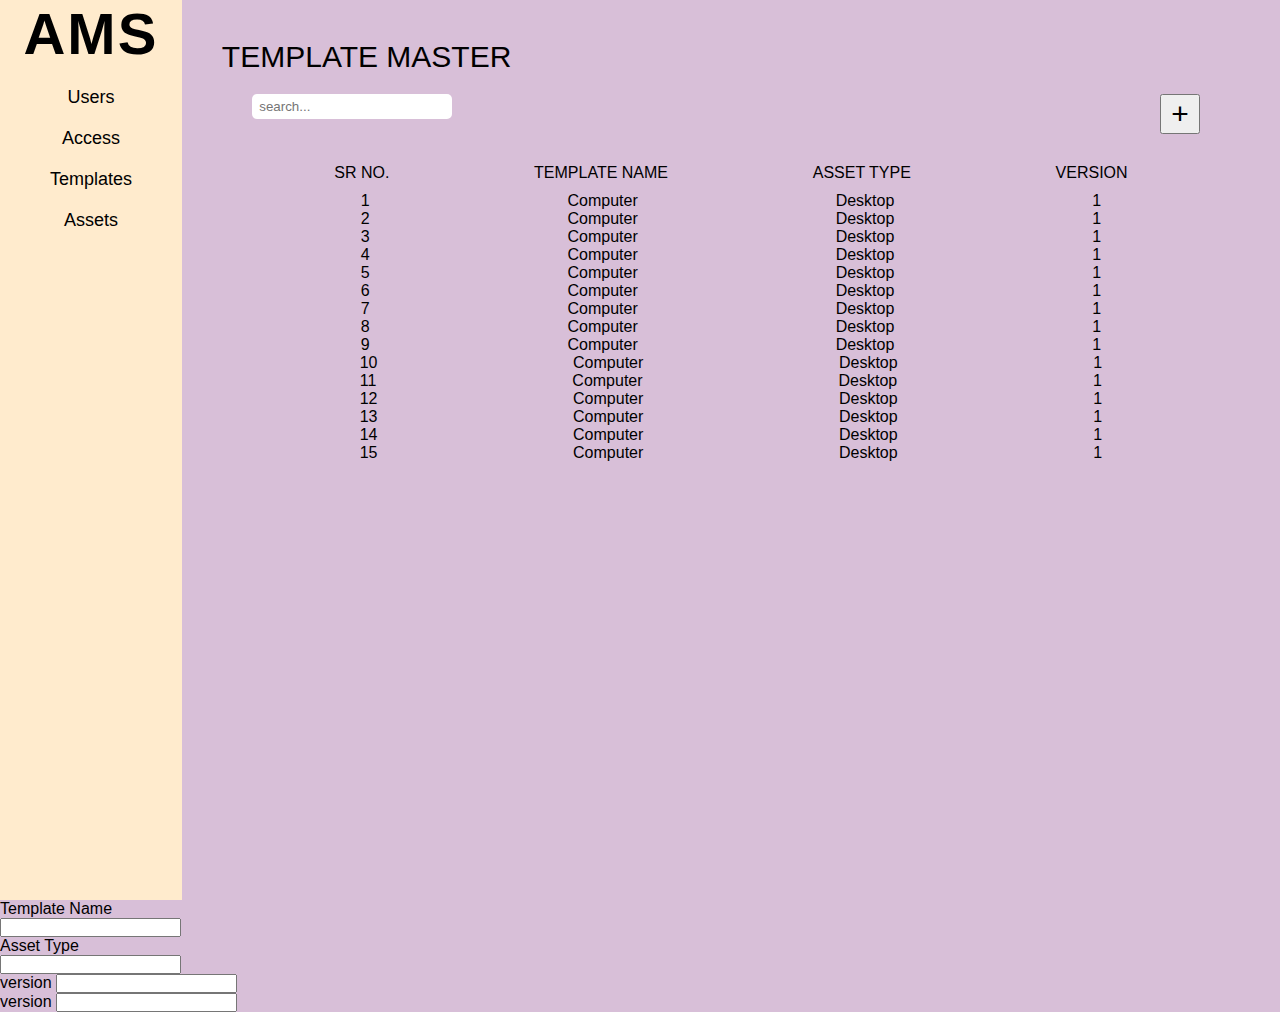
<file: index.html>
<!DOCTYPE html>
<html lang="en">

<head>
    <meta charset="UTF-8">
    <meta name="viewport" content="width=device-width, initial-scale=1.0">
    <link rel="stylesheet" href="style.css">
    <title>Asset Management System</title>
</head>

<body>
    <div class="container">

        <div class="sidebar">
            <div class="logo">AMS</div>
            <div class="list users">Users</div>
            <div class="list access">Access</div>
            <div class="list template">Templates</div>
            <div class="list asset">Assets</div>
        </div>

        <div class="main">
            <div class="template-grid-header">TEMPLATE MASTER</div>
            <div class="func">
                <div class="search-template search">
                    <input type="text" name="template" id="templateSearch" placeholder="  search...">
                    <!-- <div class="create-template-div-button"> -->

                    <!-- </div> -->
                </div>
                <div class="create-template create">

                    <button class="create-template-button" id="createbtn" onclick="onCreateClick()">+</button>
                </div>
            </div>
            <div class="template-grid">

                <div class="header-grid">
                    <div class="grid srno">SR NO.</div>
                    <div class="grid name">TEMPLATE NAME</div>
                    <div class="grid asset-type">ASSET TYPE</div>
                    <div class="grid version">VERSION</div>
                    <!-- <div class="grid status">STATUS</div>
                    <div class="grid action">ACTION</div> -->
                </div>

                <div class="row">
                </div>
            </div>
        </div>

    </div>

    <div class="templateform" id="tempform">
        <form method="post">
            <div class="temp templatename">
                <label for="Name">Template Name</label>
            </div>
            <div class="templabel templatenamelabel">
                <input type="text" name="templatenamelabel" id="templatenamelabel">
            </div>

            <div class="temp templatename">
                <label for="Asset">Asset Type</label>
            </div>
            <div class="templabel assettypelabel">
                <input type="text" name="assettypelabel" id="assettypelabel">
            </div>

            <div class="temp templatename">
                <label for="version">version</label>

                <input type="number" name="versionlabel" id="versionlabel">
            </div>

            <div class="temp templatename">
                <label for="version">version</label>
                <input type="number" name="versionlabel" id="versionlabel">
            </div>
        </form>
    </div>
</body>
<script>
    let data = [
        { id: 1, templateName: "Computer", assetType: "Desktop", version: 1, status: true, action: "yes" },
        { id: 2, templateName: "Computer", assetType: "Desktop", version: 1, status: true, action: "yes" },
        { id: 3, templateName: "Computer", assetType: "Desktop", version: 1, status: true, action: "yes" },
        { id: 4, templateName: "Computer", assetType: "Desktop", version: 1, status: true, action: "yes" },
        { id: 5, templateName: "Computer", assetType: "Desktop", version: 1, status: true, action: "yes" },
        { id: 6, templateName: "Computer", assetType: "Desktop", version: 1, status: true, action: "yes" },
        { id: 7, templateName: "Computer", assetType: "Desktop", version: 1, status: true, action: "yes" },
        { id: 8, templateName: "Computer", assetType: "Desktop", version: 1, status: true, action: "yes" },
        { id: 9, templateName: "Computer", assetType: "Desktop", version: 1, status: true, action: "yes" },
        { id: 10, templateName: "Computer", assetType: "Desktop", version: 1, status: true, action: "yes" },
        { id: 11, templateName: "Computer", assetType: "Desktop", version: 1, status: true, action: "yes" },
        { id: 12, templateName: "Computer", assetType: "Desktop", version: 1, status: true, action: "yes" },
        { id: 13, templateName: "Computer", assetType: "Desktop", version: 1, status: true, action: "yes" },
        { id: 14, templateName: "Computer", assetType: "Desktop", version: 1, status: true, action: "yes" },
        { id: 15, templateName: "Computer", assetType: "Desktop", version: 1, status: true, action: "yes" }
    ]

    const rowsContainer = document.querySelector(".template-grid .row");

    data.forEach(item => {
        const childgrid = document.createElement("div");
        childgrid.classList.add("child-grid");

        const childid = document.createElement("div");
        childid.classList.add("grid", "srno");
        childid.textContent = item.id;

        const childname = document.createElement("div");
        childname.classList.add("grid", "name");
        childname.textContent = item.templateName;

        const childasset = document.createElement("div");
        childasset.classList.add("grid", "asset");
        childasset.textContent = item.assetType;

        const childversion = document.createElement("div");
        childversion.classList.add("grid", "version");
        childversion.textContent = item.version;

        // const childstatus = document.createElement("div");
        // childstatus.classList.add("grid","status");
        // childstatus.textContent = item.status;

        // const childaction = document.createElement("div");
        // childaction.classList.add("grid","action");
        // childaction.textContent = item.action;

        childgrid.append(childid, childname, childasset, childversion);

        rowsContainer.append(childgrid);
    })

    function onCreateClick() {
        document.getElementById("tempform").style.display = "flex";
    }
</script>

</html>
</file>
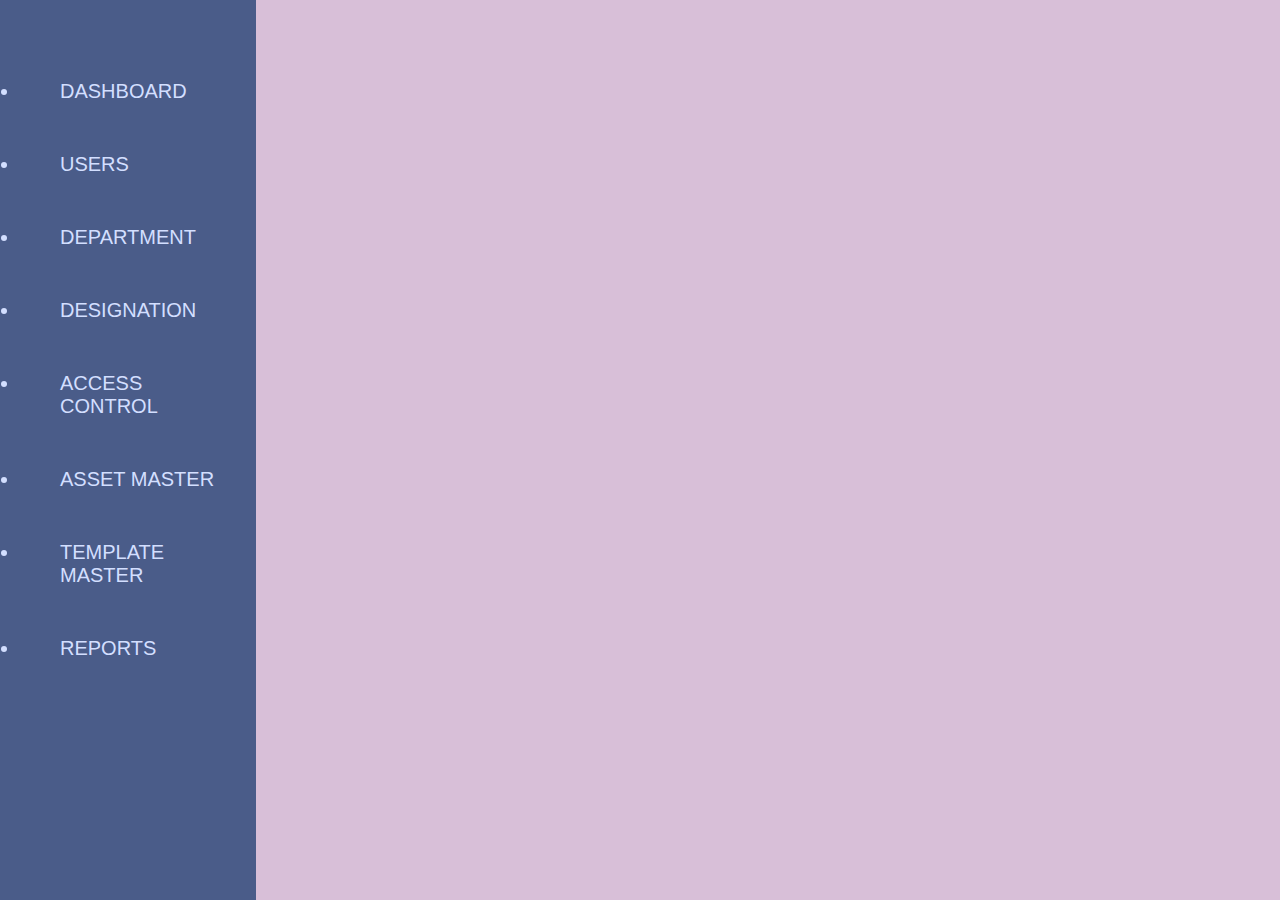
<file: Utils/Sidebar/sidebar.html>
<!DOCTYPE html>
<html lang="en">
<head>
    <meta charset="UTF-8">
    <meta name="viewport" content="width=device-width, initial-scale=1.0">
    <title>Sidebar</title>
    <link rel="stylesheet" href="/style.css">
    <link rel="stylesheet" href="sidebar.css">
</head>
<body>
    <div class="sidebar">
        <ul>
            <li class="dashboard">DASHBOARD</li>
            <li class="user">USERS</li>
            <li class="department">DEPARTMENT</li>
            <li class="designation">DESIGNATION</li>
            <li class="access">ACCESS CONTROL</li>
            <li class="asset">ASSET MASTER</li>
            <li class="template">TEMPLATE MASTER</li>
            <li class="report">REPORTS</li>
        </ul>
    </div>
</body>
</html>
</file>
<file: style.css>
*{
    margin: 0;
    padding: 0;
    box-sizing: border-box;
}

body{
    background-color: thistle;
    font-family: Arial, Helvetica, sans-serif;
    height: 100vh;
}

.container{
    display: flex;
    width: 100%;
}

.sidebar{
    width: 220px;
    background-color: blanchedalmond;
    height: 100vh;
    display: flex;
    flex-direction: column;
    /* justify-content: center; */
    align-items: center;
    gap: 20px;
}

.sidebar > div{
    text-align: center;
    cursor: pointer;
}

.logo{
    font-size: 58px;
    font-weight: bold;
    letter-spacing: 2px;
}

.list{
    font-size: 18px;
    transition: 0.3s;
}

.list:hover{
    color: brown;
    transform: scale(1.25);

}

.main{
    width: 100%;
    margin: 20px;
}

.template-grid-header,.template-grid{
    margin: 20px;
}

.template-grid-header{
    font-size: 30px;
}

.template-grid{
    margin: 50px;
    padding: 10px;
    /* justify-content: sp; */
}

.header-grid{
    display: flex;
    /* gap: 135px; */
    justify-content: space-around;
    margin-bottom: 10px;
}

.child-grid{
    display: flex;
    justify-content: space-around;
    
}

.func{
    /* border: 1px solid; */
    display: flex;
    justify-content: space-between;
}

.create-template{
    align-content: center;
    padding-right: 10px;
}

.create-template-button{
    width: 40px;
    height: 40px;
    font-size: 30px;
}

#templateSearch{
    width: 200px;
    border: none;
    border-radius: 5px;
    height: 25px;
    outline: none;
}
/* 
div{
    border: 1px solid;
} */

.func{
    margin-left: 50px;
    margin-right: 50px;
    margin-bottom: -30px;
}
</file>
<file: Utils/Sidebar/sidebar.css>
.sidebar{
    width: 20vw;
    background-color: #4A5C89;
    padding: 20px;
    height: 100vh;
    padding-top: 60px;
    font-size: 20px;
    color: #D3DFFF;
    
}

li{
    padding-left: 40px;
    padding-top: 20px;
    margin-bottom: 30px;
    transition-duration: .5s;
}

li:hover{
    font-weight: 600;
    color: white;
    transition-duration: .5s;
    cursor: pointer;
}
</file>
